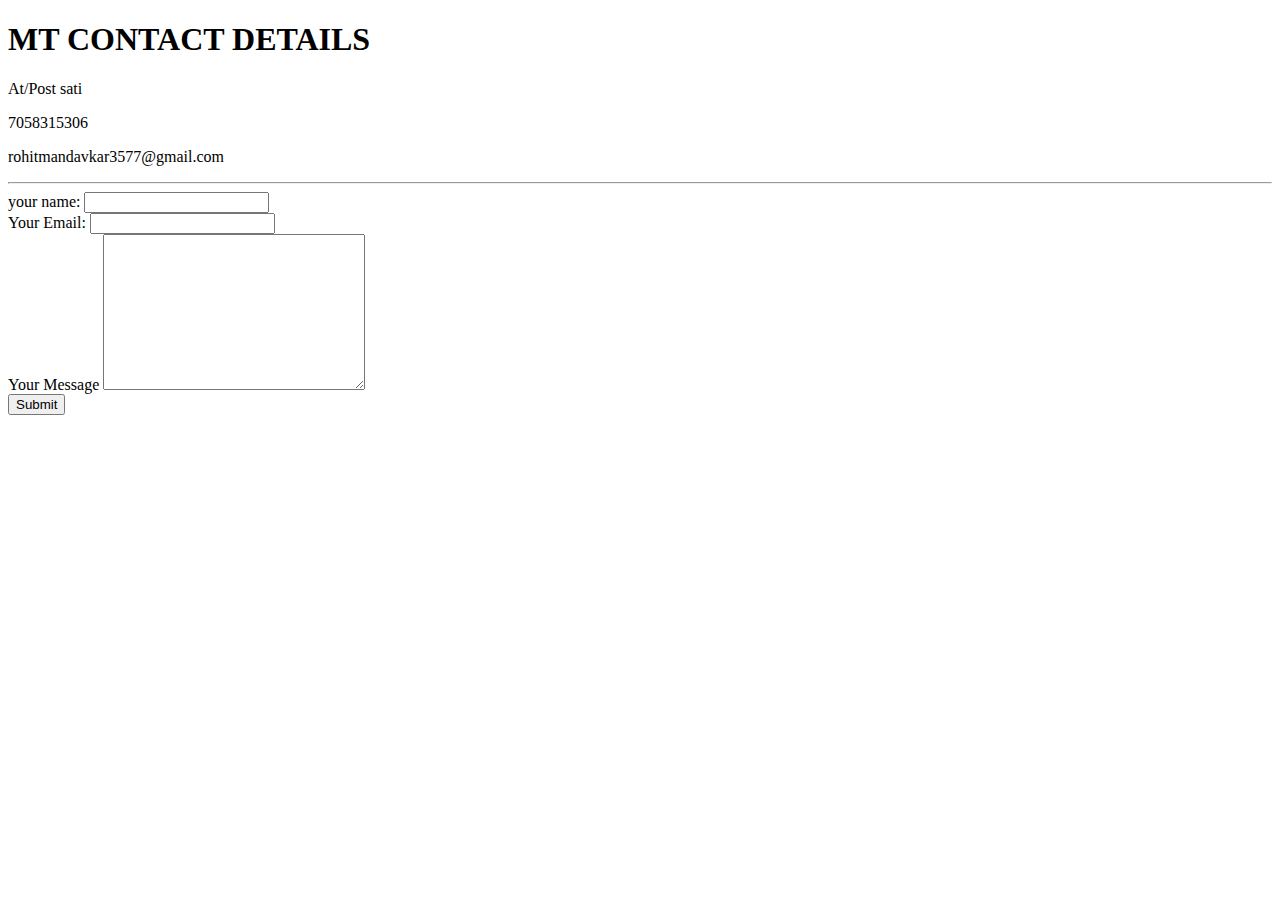
<file: rohit/Contactme.html>
<!DOCTYPE html>
<html lang="en">
<head>
    <meta charset="UTF-8">
    <meta http-equiv="X-UA-Compatible" content="IE=edge">
    <meta name="viewport" content="width=device-width, initial-scale=1.0">
    <title>Contact</title>
    <link rel="stylesheet" href="H:\Web development\css\style.css">
</head>
<body>
    <h1>MT CONTACT DETAILS</h1>
    <p>At/Post sati</p>
    <p>7058315306</p>
    <p>rohitmandavkar3577@gmail.com</p>
    <hr>


    <form action="mailto:info@rohitmandavkar3577@gmail.com" method="post" enctype="text/plain">
    <label>your name:</label>
    <input type="text" name="YourName"><br>
    <label>Your Email:</label>
   
    <input type="email" name="YourEmail" id=""><br>
    <label>Your Message</label>
    <textarea name="yourmessage"cols="30" rows="10"></textarea><br>
    <input type="submit" >


        </form>  

    
</body>
</html>
<!--<label>Do You Wabt To sign uo to the email</label>
    <input type="checkbox" name="" id="">-->
</file>
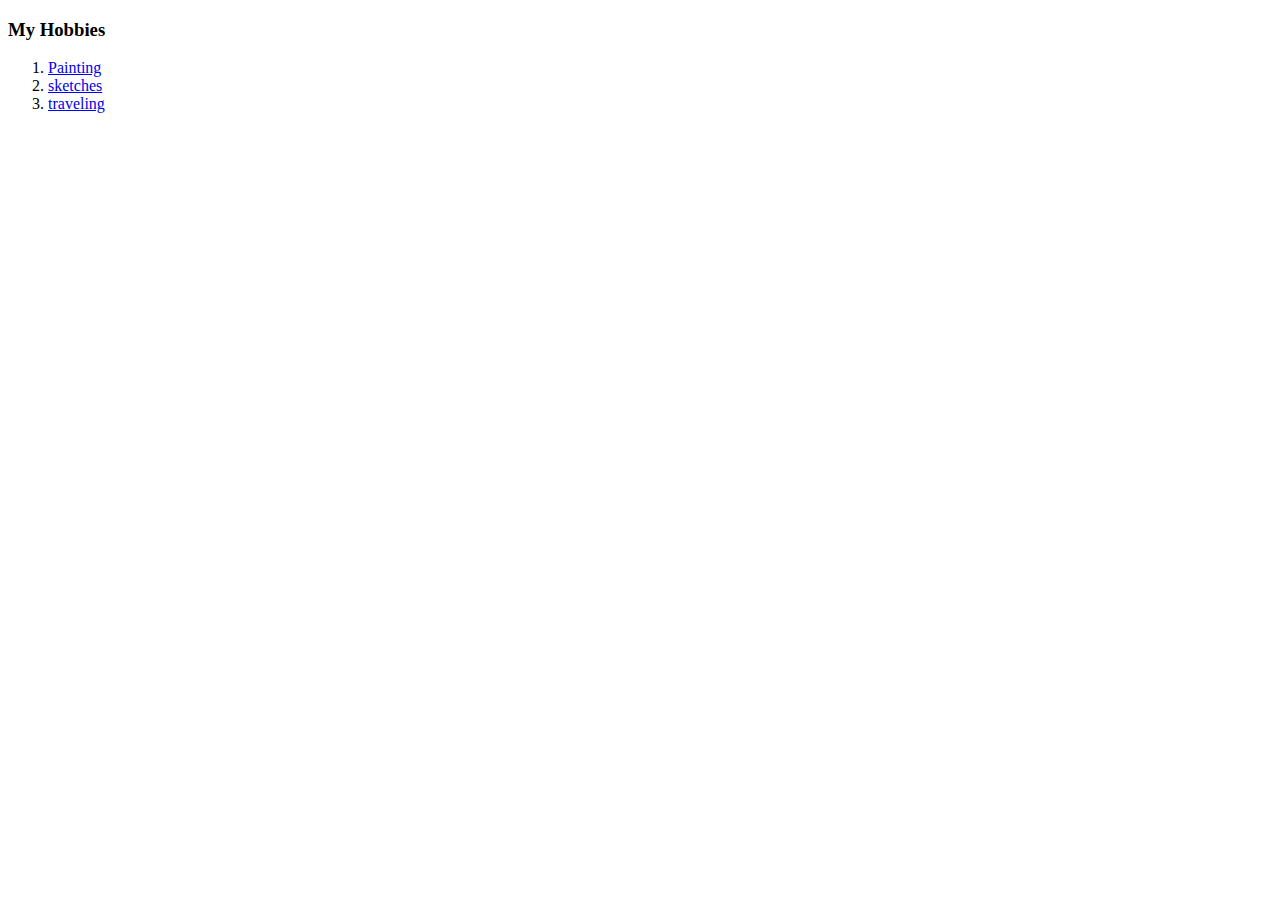
<file: rohit/Hobbies.html>
<!DOCTYPE html>
<html lang="en">
<head>
    <meta charset="UTF-8">
    <meta http-equiv="X-UA-Compatible" content="IE=edge">
    <meta name="viewport" content="width=device-width, initial-scale=1.0">
    <title>Document</title>
    <link rel="stylesheet" href="H:\Web development\css\style.css">
</head>
<body>
    
    <h3>My Hobbies</h3>
    <ol>
        <li><a href="https://www.designboom.com/" target="_blank">Painting</a></li>
        <li><a href="https://99designs.co.uk/" target="_blank">sketches</a></li>
        <li><a href="https://www.youtube.com/watch?v=7lvXbfNBIQg" target="_blank">traveling</a></li>
    </ol>
</body>
</html>
</file>
